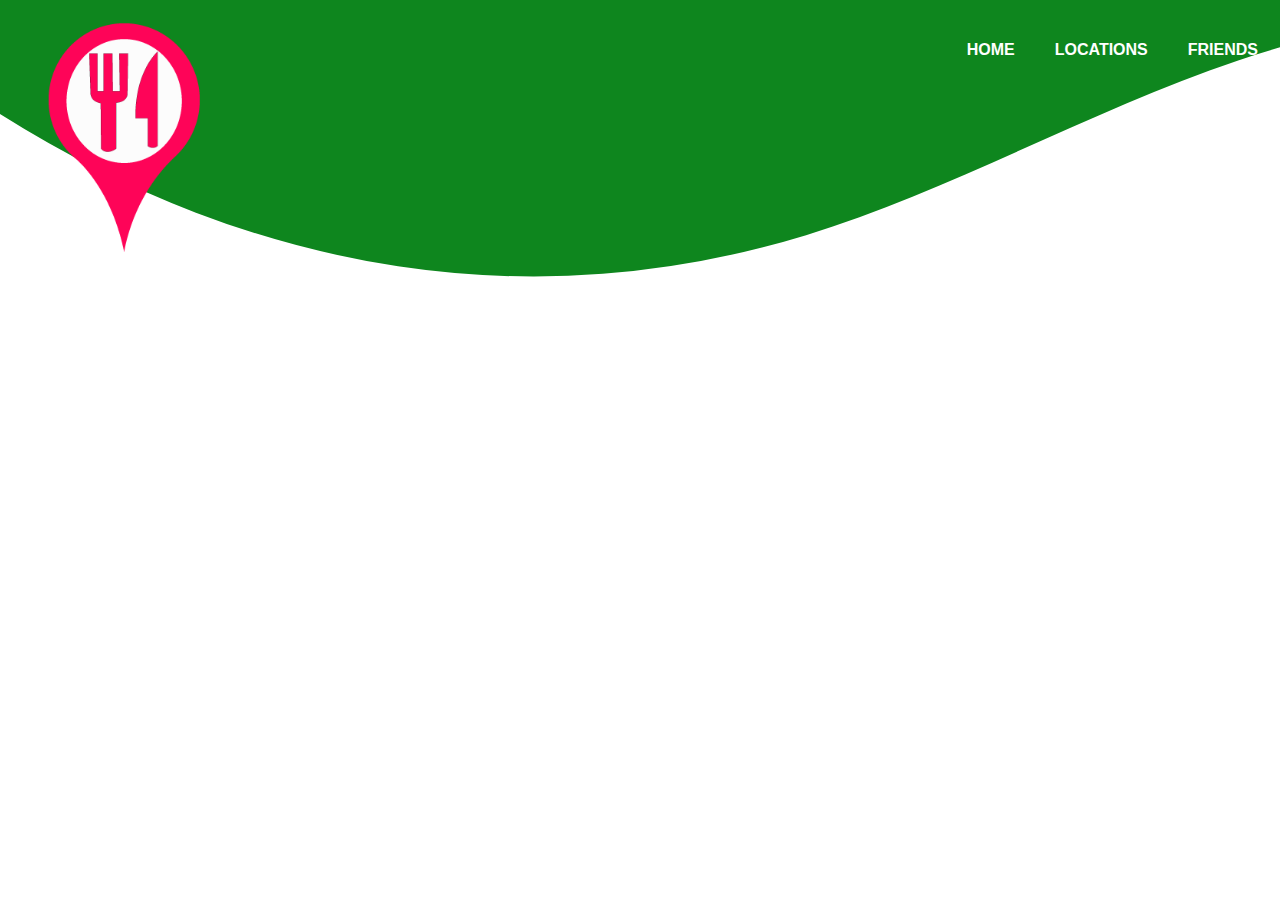
<file: friends.html>
<!DOCTYPE html>
<html lang="en">
<head>
    <meta charset="UTF-8">
    <meta http-equiv="X-UA-Compatible" content="IE=edge">
    <meta name="viewport" content="width=device-width, initial-scale=1.0">
    <title>Friends</title>
    <link rel="stylesheet" href="friends.css">
</head>
<body>
    <div class="custom-shape-divider-top-1652897771">
        <svg data-name="Layer 1" xmlns="http://www.w3.org/2000/svg" viewBox="0 0 1200 120" preserveAspectRatio="none">
            <path d="M321.39,56.44c58-10.79,114.16-30.13,172-41.86,82.39-16.72,168.19-17.73,250.45-.39C823.78,31,906.67,72,985.66,92.83c70.05,18.48,146.53,26.09,214.34,3V0H0V27.35A600.21,600.21,0,0,0,321.39,56.44Z" class="shape-fill"></path>
        </svg>
    </div>
    
    <header>
        <!--Logo Top Left-->
        <section>
          <img class="logo" src="pics/logo.png" alt="Helpers Hub logo">
        </section>
           <!--Navigation Bar-->
          <nav>
            <ul>
              <li><a href="index.html">Home</a></li>
              <li><a href="locations.html">Locations</a></li>
              <li><a href="friends.html">Friends</a></li>
            </ul>
        </nav>
        </header>
<H1>
    Where are my friends eating?
</H1>

<footer>
    <p>Sample Restaurant Locator Footer</p>
</footer>

</body>
</html>
</file>
<file: friends.css>
html, body {
    height: 100%;
    width: 100%;
    text-align: center;
  }
  
  h1 {
    padding: 5px;
  }
  
  /*logo styling*/
  .logo {
    float: left;
    width: 18vw;
    height: 26vh;
    position: relative;
  }
  /*nav bar styling*/
  header a {
    text-decoration: none;
    text-transform: uppercase;
    font-weight: bold;
    font-family: sans-serif;
  }
  
  header ul {
    margin: 0;
    padding: 0;
  }
  
  header li {
    float: left;
    display: inline;
    padding: 0 20px 0 20px;
  }
  
  header nav {
    float: right;
    margin-top: 10px;
    padding: 10px;
    position: relative;
  }
  
  a {
    color: white;
    padding-bottom: 2px;
    text-decoration: none;
  }
  /*Curve Heading*/
  .custom-shape-divider-top-1652897771 {
    position: absolute;
    top: 0;
    left: 0;
    width: 100vw;
    overflow: hidden;
    line-height: 0;
}

.custom-shape-divider-top-1652897771 svg {
    position: relative;
    display: block;
    width: calc(235% + 1.7px);
    height: 500px;
}

.custom-shape-divider-top-1652897771 .shape-fill {
    fill: #0e861e;
}
</file>
